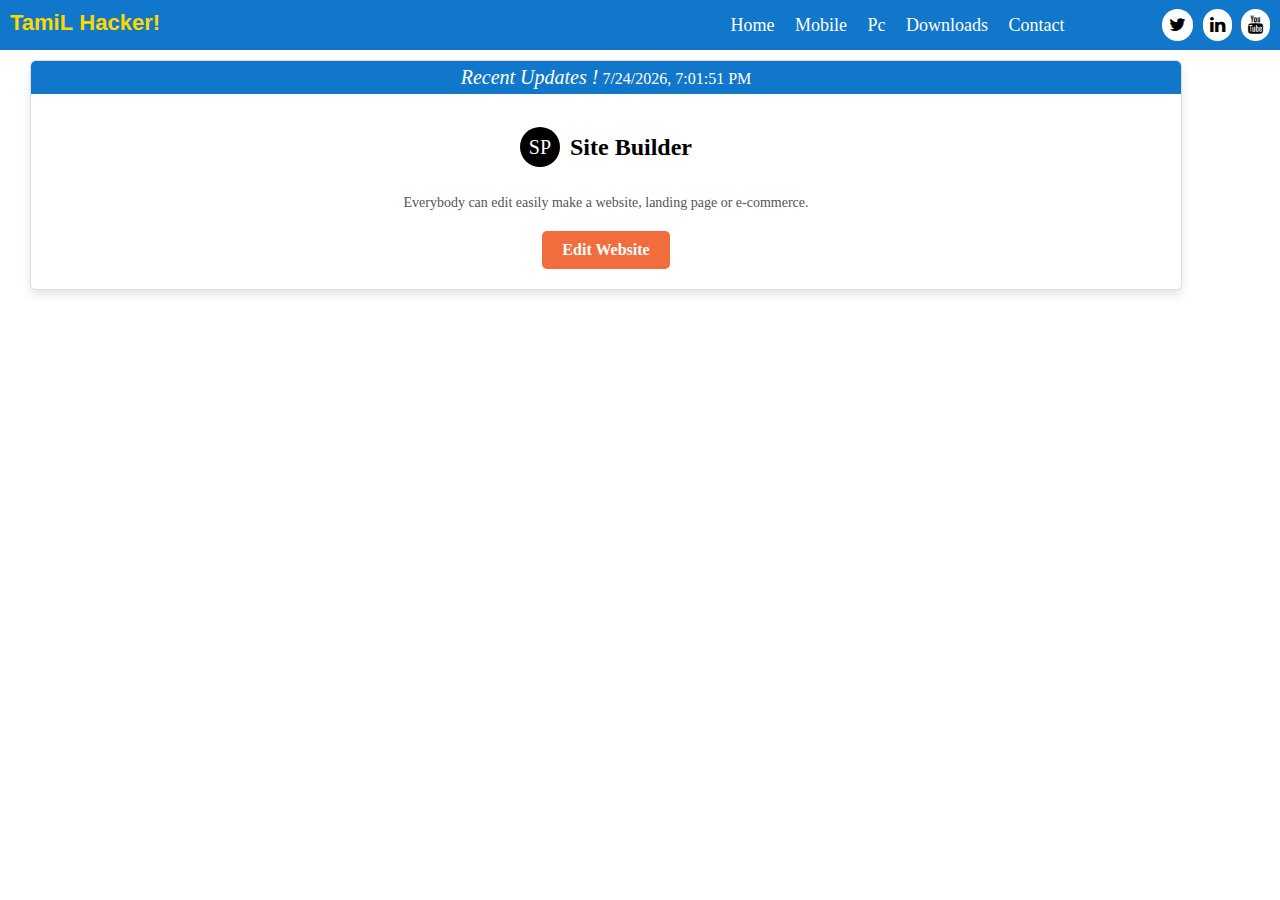
<file: TEST/Navigation menu/index.html>
<!DOCTYPE html>
<html lang="en">
<head>
  <link rel="stylesheet" href="https://cdnjs.cloudflare.com/ajax/libs/font-awesome/4.7.0/css/font-awesome.min.css">
    <meta charset="UTF-8">
    <meta http-equiv="X-UA-Compatible" content="IE=edge">
    <meta name="viewport" content="width=device-width, initial-scale=1.0">
    <title>Tamil Hacker</title>
    <link rel="stylesheet" href="styles/css.css">
</head>
<body>
    <div class="nav">
        <input type="checkbox" id="nav-check">
        <div class="nav-header">
          <div class="nav-title">
            <b style="color:gold;">TamiL</b> <font style="color:gold;">H</font><b style="color: gold;">acke</b><span style="color: gold;">r</span><b style="color:gold;">!</b>
          </div>
        </div>
        <div class="nav-btn">
          <label for="nav-check">
            <span></span>
            <span></span>
            <span></span>
          </label>
        </div>
        
        <div class="nav-links">
            <ul>
          <li><a href="#" target="_blank">Home</a></li>
          <li><a href="#" target="_blank">Mobile</a></li>
          <li><a href="#" target="_blank">Pc</a></li>
          <li><a href="#" target="_blank">Downloads</a></li>
          <li><a href="#" target="_blank">Contact</a></li>
          <a class="icon">
            <i class="fa fa-twitter"></i>
            <i class="fa fa-linkedin"></i>
            <i class="fa fa-youtube"></i>

          </a>
            </ul>
        </div>
      </div>
      <div class="container">
        <header>
          <i style="font-size:20px">Recent Updates !</i> <n id="datetime"></n>

<script>
  // Get current date and time
  var now = new Date();
  var datetime = now.toLocaleString();

  // Insert date and time into HTML
  document.getElementById("datetime").innerHTML = datetime;
</script>

        </header>
        <div class="content">
            <div class="logo">
                <span class="circle">SP</span>
                <h2>Site Builder</h2>
            </div>
            <p>Everybody can edit easily make a website, landing page or e-commerce.</p>
            <a href="#" class="edit-btn">Edit Website</a>
        </div>
    </div>
    
</body>
</html>
</file>
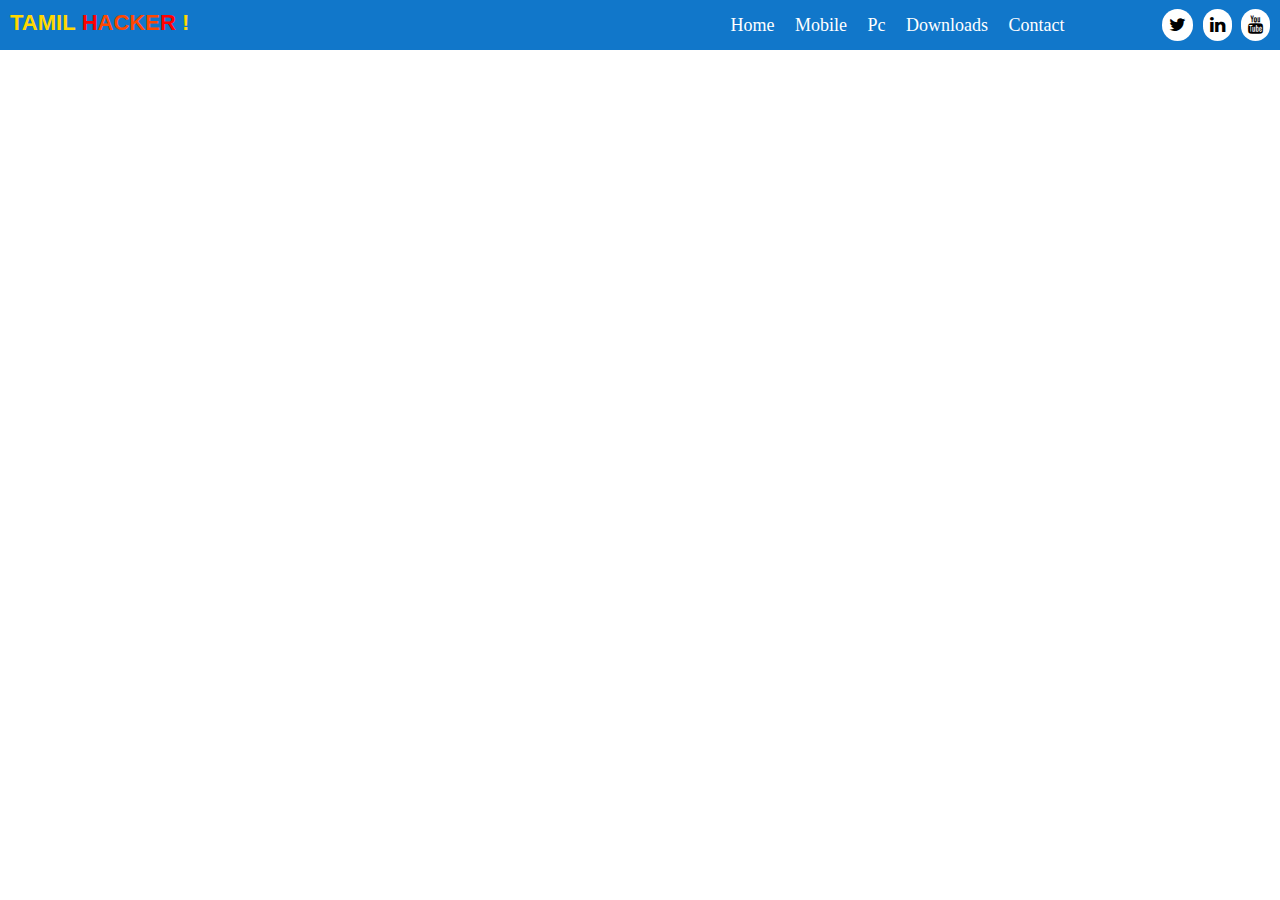
<file: TEST/Navigation menu/OG/index.html>
<!DOCTYPE html>
<html lang="en">
<head>
  <link rel="stylesheet" href="https://cdnjs.cloudflare.com/ajax/libs/font-awesome/4.7.0/css/font-awesome.min.css">
    <meta charset="UTF-8">
    <meta http-equiv="X-UA-Compatible" content="IE=edge">
    <meta name="viewport" content="width=device-width, initial-scale=1.0">
    <title>Document</title>
    <link rel="stylesheet" href="styles/css.css">
</head>
<body>
    <div class="nav">
        <input type="checkbox" id="nav-check">
        <div class="nav-header">
          <div class="nav-title">
            <b style="color:gold;">TAMIL</b> <b style="color:red;">H</b><b style="color: #ff4800;">ACKE</b><b style="color: red;">R</b> <b style="color:gold;">!</b>
          </div>
        </div>
        <div class="nav-btn">
          <label for="nav-check">
            <span></span>
            <span></span>
            <span></span>
          </label>
        </div>
        
        <div class="nav-links">
            <ul>
          <li><a href="#" target="_blank">Home</a></li>
          <li><a href="#" target="_blank">Mobile</a></li>
          <li><a href="#" target="_blank">Pc</a></li>
          <li><a href="#" target="_blank">Downloads</a></li>
          <li><a href="#" target="_blank">Contact</a></li>
          <a class="icon">
            <i class="fa fa-twitter"></i>
            <i class="fa fa-linkedin"></i>
            <i class="fa fa-youtube"></i>

          </a>
            </ul>
        </div>
      </div>
      
    
</body>
</html>
</file>
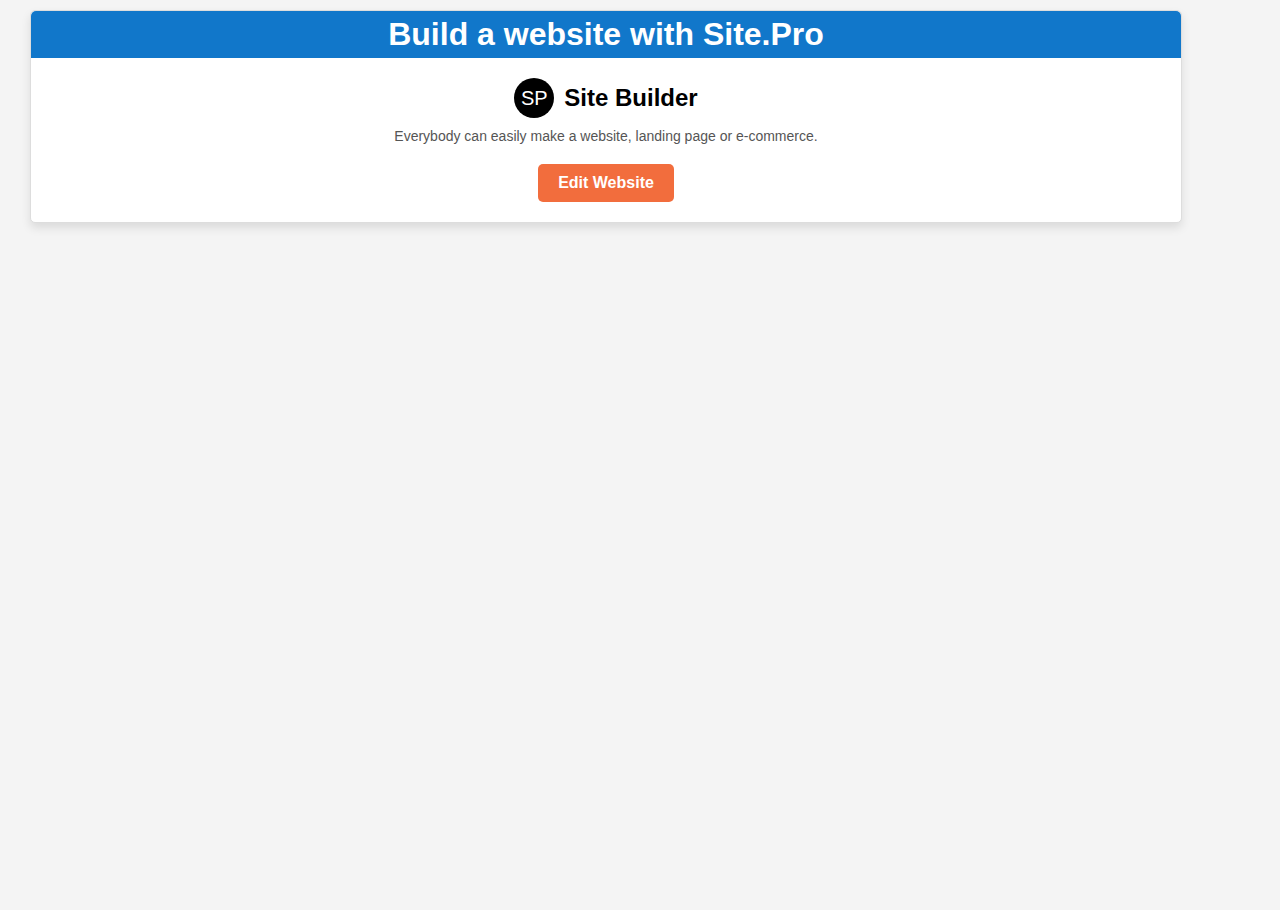
<file: TEST/work/colum/index.html>
<!DOCTYPE html>
<html lang="en">
<head>
    <meta charset="UTF-8">
    <meta name="viewport" content="width=device-width, initial-scale=1.0">
    <title>Site Builder</title>
    <link rel="stylesheet" href="style.css">
</head>
<body>
    <div class="container">
        <header>
            <h1>Build a website with Site.Pro</h1>
        </header>
        <div class="content">
            <div class="logo">
                <span class="circle">SP</span>
                <h2>Site Builder</h2>
            </div>
            <p>Everybody can easily make a website, landing page or e-commerce.</p>
            <a href="#" class="edit-btn">Edit Website</a>
        </div>
    </div>
</body>
</html>
</file>
<file: TEST/Navigation menu/styles/css.css>
* {
    box-sizing: border-box;
  }
  
  body {
    margin: 0px;
    font-family: 'segoe ui';
    
  }
  
  .nav {
    height: 50px;
    width: 100%;
    background-color: #1177ca;
    position: relative;
  }
  
  .nav > .nav-header {
    display: inline;
  }
  
  .nav > .nav-header > .nav-title {
    display: inline-block;
    font-size: 22px;
    color: #fff;
    font-weight: 550;
    font-family: Arial, Helvetica, sans-serif;
    padding: 10px 10px 10px 10px;
  }
  
  .nav > .nav-btn {
    display: none;
  }
  
  .nav > .nav-links {
    display: inline;
    float: right;
    font-size: 18px;
  }
  .nav > .nav-links > ul li a{
    display: block;
    padding: 0 8px;
    color: #fff;
    line-height: 40px;
    font-size: 18px;
    text-decoration: none;

  }
  .nav > .nav-links > ul{
    padding: 0;
    margin-top: 5px;
    list-style: none;
    position: relative;
    
  }
  .nav > .nav-links > ul li{
    display: inline-block;
    background-color: #1177ca;
    
    
  }
  .nav > .nav-links > ul li:hover{
      background-color: #0b65af;
      border-radius: 5px;
  }
  
  .nav > #nav-check {
    display: none;
  }

 .nav .nav-links ul a.icon{
 margin-left: 80px;
 margin-right: 10px;
 }

 .nav .nav-links ul a i{
    background-color: #fff;
    border-radius: 50px;
    padding: 7px;
    margin-left: 5px;
 }

  
  @media (max-width:750px) {
    .nav > .nav-btn {
      display: inline-block;
      position: absolute;
      right: 0px;
      top: 0px;
    }
    .nav > .nav-btn > label {
      display: inline-block;
      width: 50px;
      height: 50px;
      padding: 13px;
    }
    .nav > .nav-btn > label:hover,.nav  #nav-check:checked ~ .nav-btn > label {
      background-color: rgba(0, 0, 0, 0.3);
    }
    .nav > .nav-btn > label > span {
      display: block;
      width: 25px;
      height: 10px;
      border-top: 2px solid #eee;
    }
    .nav > .nav-links {
      position: absolute;
      display: block;
      width: 100%;
      background-color: #333;
      height: 0px;
      transition: all 0.3s ease-in;
      overflow-y: hidden;
      top: 50px;
      left: 0px;
    }
    .nav > .nav-links > ul li a {
      display: block;
      width: 100%;
    }

    /*   */


    
      .nav > .nav-links > ul li{
        display: block;
        margin-bottom: 20px;
        padding: 0;
        background-color: #333;
         
      }
      .nav > .nav-links > ul li a{
          margin-left: 40%;
      }
      .nav .nav-links ul a.icon{
        margin-left: 33%;
      }

    /*   */
    .nav > #nav-check:not(:checked) ~ .nav-links {
      height: 0px;
    }
    .nav > #nav-check:checked ~ .nav-links {
      height: calc(100vh - 50px);
      overflow-y: auto;
    }
  }
  .container {
    margin: 10px 30px;
    background-color: #fff;
    border: 1px solid #ddd;
    border-radius: 5px;
    width: 90%;
    text-align: center;
    box-shadow: 0 5px 10px rgba(0, 0, 0, 0.1);
  
}
header {
  background-color: #1177ca;
  padding: 5px;
  color: white;
  border-radius: 5px 5px 0 0;
}

.content {
  padding: 20px;
}

.logo {
  display: flex;
  justify-content: center;
  align-items: center;
  margin-bottom: 10px;
}

.circle {
  background-color: #000;
  color: white;
  border-radius: 50%;
  width: 40px;
  height: 40px;
  display: flex;
  justify-content: center;
  align-items: center;
  margin-right: 10px;
  font-size: 20px;
}

h2 {
  font-size: 24px;
}

p {
  font-size: 14px;
  color: #555;
  margin-bottom: 20px;
}
.edit-btn {
  display: inline-block;
  background-color: #f26d3d;
  color: white;
  padding: 10px 20px;
  text-decoration: none;
  border-radius: 5px;
  font-weight: bold;
}

.edit-btn:hover {
  background-color: #e05d2b;
}
</file>
<file: TEST/Navigation menu/OG/styles/css.css>
* {
    box-sizing: border-box;
  }
  
  body {
    margin: 0px;
    font-family: 'segoe ui';
    
  }
  
  .nav {
    height: 50px;
    width: 100%;
    background-color: #1177ca;
    position: relative;
  }
  
  .nav > .nav-header {
    display: inline;
  }
  
  .nav > .nav-header > .nav-title {
    display: inline-block;
    font-size: 22px;
    color: #fff;
    font-weight: 550;
    font-family: Arial, Helvetica, sans-serif;
    padding: 10px 10px 10px 10px;
  }
  
  .nav > .nav-btn {
    display: none;
  }
  
  .nav > .nav-links {
    display: inline;
    float: right;
    font-size: 18px;
  }
  .nav > .nav-links > ul li a{
    display: block;
    padding: 0 8px;
    color: #fff;
    line-height: 40px;
    font-size: 18px;
    text-decoration: none;

  }
  .nav > .nav-links > ul{
    padding: 0;
    margin-top: 5px;
    list-style: none;
    position: relative;
    
  }
  .nav > .nav-links > ul li{
    display: inline-block;
    background-color: #1177ca;
    
    
  }
  .nav > .nav-links > ul li:hover{
      background-color: #0b65af;
      border-radius: 5px;
  }
  
  .nav > #nav-check {
    display: none;
  }

 .nav .nav-links ul a.icon{
 margin-left: 80px;
 margin-right: 10px;
 }

 .nav .nav-links ul a i{
    background-color: #fff;
    border-radius: 50px;
    padding: 7px;
    margin-left: 5px;
 }

  
  @media (max-width:750px) {
    .nav > .nav-btn {
      display: inline-block;
      position: absolute;
      right: 0px;
      top: 0px;
    }
    .nav > .nav-btn > label {
      display: inline-block;
      width: 50px;
      height: 50px;
      padding: 13px;
    }
    .nav > .nav-btn > label:hover,.nav  #nav-check:checked ~ .nav-btn > label {
      background-color: rgba(0, 0, 0, 0.3);
    }
    .nav > .nav-btn > label > span {
      display: block;
      width: 25px;
      height: 10px;
      border-top: 2px solid #eee;
    }
    .nav > .nav-links {
      position: absolute;
      display: block;
      width: 100%;
      background-color: #333;
      height: 0px;
      transition: all 0.3s ease-in;
      overflow-y: hidden;
      top: 50px;
      left: 0px;
    }
    .nav > .nav-links > ul li a {
      display: block;
      width: 100%;
    }

    /*   */


    
      .nav > .nav-links > ul li{
        display: block;
        margin-bottom: 20px;
        padding: 0;
        background-color: #333;
         
      }
      .nav > .nav-links > ul li a{
          margin-left: 40%;
      }
      .nav .nav-links ul a.icon{
        margin-left: 33%;
      }

    /*   */
    .nav > #nav-check:not(:checked) ~ .nav-links {
      height: 0px;
    }
    .nav > #nav-check:checked ~ .nav-links {
      height: calc(100vh - 50px);
      overflow-y: auto;
    }
  }
  .container {
    margin: 10px 30px;
    background-color: #fff;
    border: 1px solid #ddd;
    border-radius: 5px;
    width: 90%;
    text-align: center;
    box-shadow: 0 5px 10px rgba(0, 0, 0, 0.1);
  
}
header {
  background-color: #1177ca;
  padding: 5px;
  color: white;
  border-radius: 5px 5px 0 0;
}

.content {
  padding: 20px;
}

.logo {
  display: flex;
  justify-content: center;
  align-items: center;
  margin-bottom: 10px;
}

.circle {
  background-color: #000;
  color: white;
  border-radius: 50%;
  width: 40px;
  height: 40px;
  display: flex;
  justify-content: center;
  align-items: center;
  margin-right: 10px;
  font-size: 20px;
}

h2 {
  font-size: 24px;
}

p {
  font-size: 14px;
  color: #555;
  margin-bottom: 20px;
}
.edit-btn {
  display: inline-block;
  background-color: #f26d3d;
  color: white;
  padding: 10px 20px;
  text-decoration: none;
  border-radius: 5px;
  font-weight: bold;
}

.edit-btn:hover {
  background-color: #e05d2b;
}
</file>
<file: TEST/work/colum/style.css>
* {
    margin: 0;
    padding: 0;
    box-sizing: border-box;
}

body {
    font-family: Arial, sans-serif;
    background-color: #f4f4f4;
    
    align-items: center;
    height: 100vh;
}
 .container {
    margin: 10px 30px;
    background-color: #fff;
    border: 1px solid #ddd;
    border-radius: 5px;
    width: 90%;
    text-align: center;
    box-shadow: 0 5px 10px rgba(0, 0, 0, 0.1);
  
}
header {
  background-color: #1177ca;
  padding: 5px;
  color: white;
  border-radius: 5px 5px 0 0;
}

.content {
  padding: 20px;
}

.logo {
  display: flex;
  justify-content: center;
  align-items: center;
  margin-bottom: 10px;
}

.circle {
  background-color: #000;
  color: white;
  border-radius: 50%;
  width: 40px;
  height: 40px;
  display: flex;
  justify-content: center;
  align-items: center;
  margin-right: 10px;
  font-size: 20px;
}

h2 {
  font-size: 24px;
}

p {
  font-size: 14px;
  color: #555;
  margin-bottom: 20px;
}
.edit-btn {
  display: inline-block;
  background-color: #f26d3d;
  color: white;
  padding: 10px 20px;
  text-decoration: none;
  border-radius: 5px;
  font-weight: bold;
}

.edit-btn:hover {
  background-color: #e05d2b;
}
</file>
